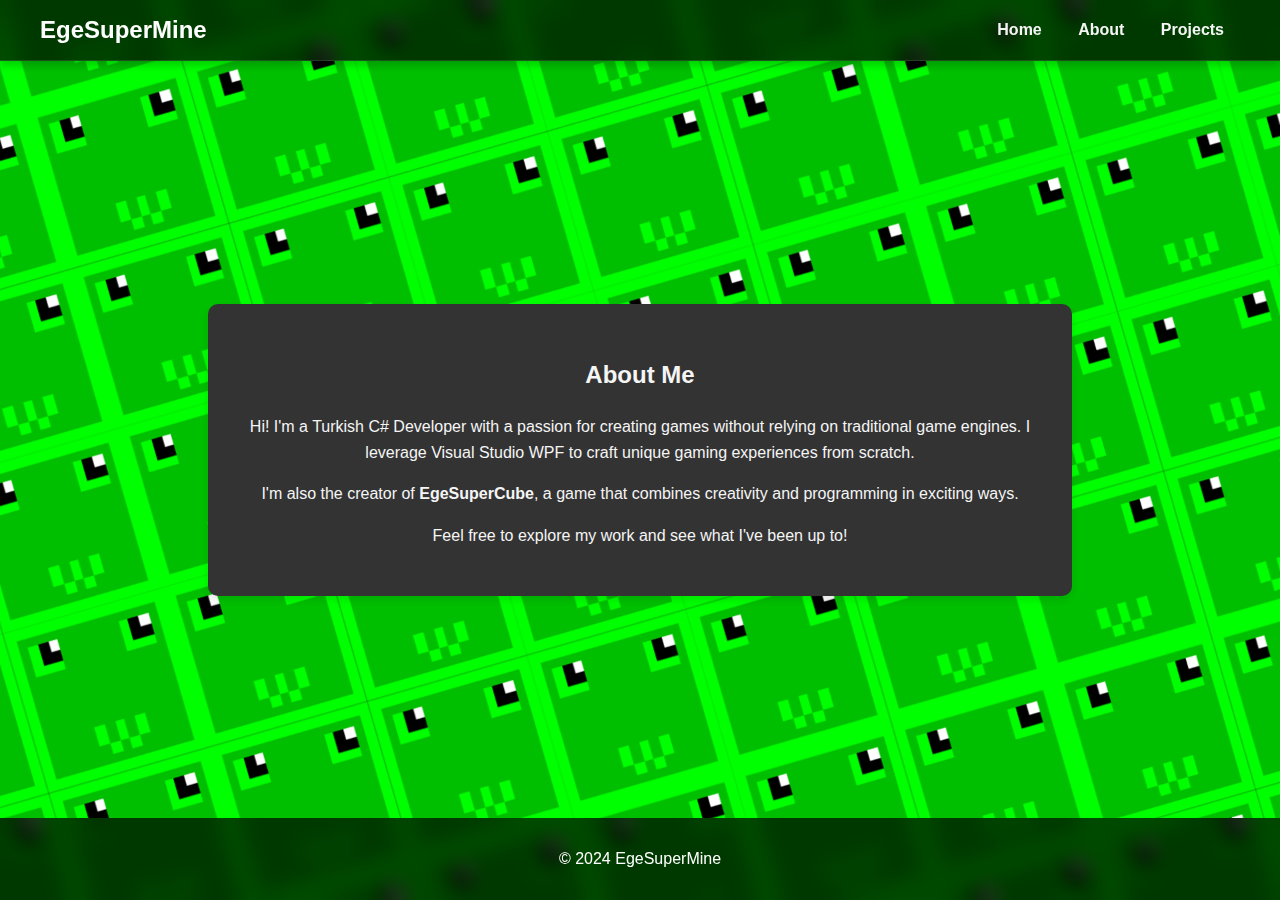
<file: about.html>
<!DOCTYPE html>
<html lang="en">
<head>
  <meta charset="UTF-8">
  <meta name="viewport" content="width=device-width, initial-scale=1.0">
  <title>About - EgeSuperMine</title>
  <link rel="stylesheet" href="styles.css">
  <style>
body {
  margin: 0;
  font-family: 'Arial', sans-serif;
  color: #f5f5f5;
  background-color: #1a1a1a; /* Fallback color if the image fails to load */
  background-image: url('egebutermmmidk.png'); /* URL to your background image */
  background-size: cover; /* Cover the entire viewport */
  background-position: center; /* Center the image */
  background-repeat: no-repeat; /* Prevent repeating of the image */
  display: flex;
  justify-content: center;
  align-items: center;
  min-height: 100vh;
  text-align: center;
  overflow: hidden;
}




/* Content Section */
.content {
  padding: 2rem;
  max-width: 800px;
  width: 100%;
  background-color: #333;
  border-radius: 10px;
  box-shadow: 0 4px 8px rgba(0, 0, 0, 0.1);
  text-align: center;
  line-height: 1.6;
}



/* Responsive Design */
@media (max-width: 768px) {
  .content {
    padding: 1rem;
    margin: 2rem auto;
  }
}
  </style>
</head>
<body>
  <nav>
    <div class="container">
      <h1>EgeSuperMine</h1>
      <div>
        <a href="../Website/index.html">Home</a>
        <a href="about.html" class="active">About</a>
        <a href="projects.html">Projects</a>
      </div>
    </div>
  </nav>

  <div class="content">
    <h2>About Me</h2>
    <p>Hi! I'm a Turkish C# Developer with a passion for creating games without relying on traditional game engines. I leverage Visual Studio WPF to craft unique gaming experiences from scratch.</p>
    <p>I'm also the creator of <strong>EgeSuperCube</strong>, a game that combines creativity and programming in exciting ways.</p>
    <p>Feel free to explore my work and see what I've been up to!</p>
  </div>

  <footer>
    <p>&copy; 2024 EgeSuperMine</p>
  </footer>
</body>
</html>
</file>
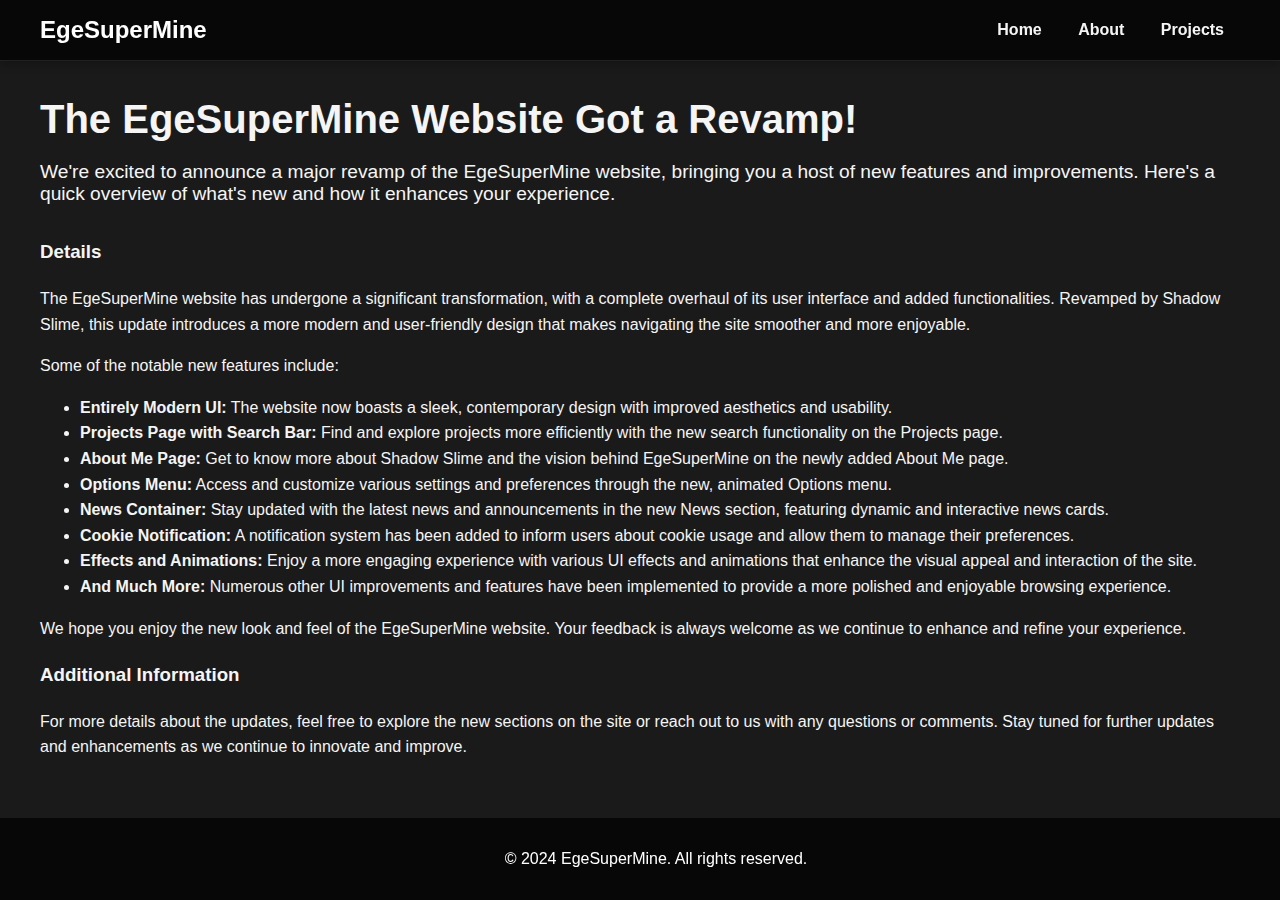
<file: revamp150724.html>
<!DOCTYPE html>
<html lang="en">
<head>
  <meta charset="UTF-8">
  <meta name="viewport" content="width=device-width, initial-scale=1.0">
  <title>News Info - EgeSuperMine</title>
  <link rel="stylesheet" href="styles.css">
  <style>
    /* Global Styles */
    body {
      margin: 0;
      font-family: 'Arial', sans-serif;
      color: #f5f5f5;
      background-color: #1a1a1a;
    }



    /* Main Content */
    .main-content {
      max-width: 1200px;
      margin: 2rem auto;
      padding: 2rem;
    }

    .news-info-title {
      font-size: 2.5rem;
      margin-bottom: 1rem;
    }

    .news-info-description {
      font-size: 1.2rem;
      margin-bottom: 2rem;
    }

    .news-info-content {
      font-size: 1rem;
      line-height: 1.6;
    }


  </style>
</head>
<body>
    <nav>
        <div class="container">
          <h1>EgeSuperMine</h1>
          <div>
            <a href="../index.html">Home</a>
            <a href="../pages/about.html">About</a>
            <a href="../pages/projects.html">Projects</a>
          </div>
        </div>
      </nav>

  <div class="main-content">
    <h2 class="news-info-title">The EgeSuperMine Website Got a Revamp!</h2>
    <p class="news-info-description">We're excited to announce a major revamp of the EgeSuperMine website, bringing you a host of new features and improvements. Here's a quick overview of what's new and how it enhances your experience.</p>
    <div class="news-info-content">
      <h3>Details</h3>
      <p>The EgeSuperMine website has undergone a significant transformation, with a complete overhaul of its user interface and added functionalities. Revamped by Shadow Slime, this update introduces a more modern and user-friendly design that makes navigating the site smoother and more enjoyable.</p>
      <p>Some of the notable new features include:</p>
      <ul>
        <li><strong>Entirely Modern UI:</strong> The website now boasts a sleek, contemporary design with improved aesthetics and usability.</li>
        <li><strong>Projects Page with Search Bar:</strong> Find and explore projects more efficiently with the new search functionality on the Projects page.</li>
        <li><strong>About Me Page:</strong> Get to know more about Shadow Slime and the vision behind EgeSuperMine on the newly added About Me page.</li>
        <li><strong>Options Menu:</strong> Access and customize various settings and preferences through the new, animated Options menu.</li>
        <li><strong>News Container:</strong> Stay updated with the latest news and announcements in the new News section, featuring dynamic and interactive news cards.</li>
        <li><strong>Cookie Notification:</strong> A notification system has been added to inform users about cookie usage and allow them to manage their preferences.</li>
        <li><strong>Effects and Animations:</strong> Enjoy a more engaging experience with various UI effects and animations that enhance the visual appeal and interaction of the site.</li>
        <li><strong>And Much More:</strong> Numerous other UI improvements and features have been implemented to provide a more polished and enjoyable browsing experience.</li>
      </ul>
      <p>We hope you enjoy the new look and feel of the EgeSuperMine website. Your feedback is always welcome as we continue to enhance and refine your experience.</p>
      <h3>Additional Information</h3>
      <p>For more details about the updates, feel free to explore the new sections on the site or reach out to us with any questions or comments. Stay tuned for further updates and enhancements as we continue to innovate and improve.</p>
    </div>
  </div>
  

  <footer>
    <p>&copy; 2024 EgeSuperMine. All rights reserved.</p>
  </footer>
</body>
</html>
</file>
<file: styles.css>
/* styles.css */
body {
  font-family: Arial, sans-serif;
  margin: 0;
  padding: 0;
  background-color: #f4f4f4;
  color: #333;
  overflow-x: hidden;
}

.header {
  background-color: #333;
  color: #fff;
  padding: 20px;
  text-align: center;
  box-shadow: 0 4px 8px rgba(0, 0, 0, 0.2);
  transition: background-color 0.3s ease;
}

.header:hover {
  background-color: #555;
}

.nav {
  display: flex;
  justify-content: center;
  background-color: #222;
  padding: 10px;
  box-shadow: 0 2px 4px rgba(0, 0, 0, 0.2);
}

.nav a {
  color: #fff;
  text-decoration: none;
  padding: 10px 20px;
  margin: 0 5px;
  border-radius: 5px;
  transition: background-color 0.3s ease, color 0.3s ease;
}

.nav a:hover {
  background-color: #444;
}

.nav a.active {
  background-color: #4caf50; /* Bright Lime */
  color: #fff;
}

.content {
  padding: 20px;
  max-width: 800px;
  margin: auto;
  background-color: #fff;
  border-radius: 10px;
  box-shadow: 0 4px 8px rgba(0, 0, 0, 0.1);
  transition: box-shadow 0.3s ease;
}

.content:hover {
  box-shadow: 0 6px 12px rgba(0, 0, 0, 0.2);
}

.footer {
  background-color: #333;
  color: #fff;
  text-align: center;
  padding: 10px;
  position: fixed;
  bottom: 0;
  width: 100%;
  box-shadow: 0 -2px 4px rgba(0, 0, 0, 0.2);
}

/* Animations */
@keyframes fadeIn {
  from {
    opacity: 0;
  }
  to {
    opacity: 1;
  }
}

@keyframes slideUp {
  from {
    transform: translateY(10px);
    opacity: 0;
  }
  to {
    transform: translateY(0);
    opacity: 1;
  }
}

header, nav, .content, footer {
  animation: fadeIn 1s ease;
}

nav a {
  animation: slideUp 0.5s ease;
}

/* styles.css additions */
.news {
  padding: 20px;
  background-color: #fff;
  border-radius: 10px;
  max-width: 800px;
  margin: auto;
  box-shadow: 0 4px 8px rgba(0, 0, 0, 0.1);
}

.news-card {
  background: #f9f9f9;
  border-radius: 10px;
  padding: 15px;
  margin: 15px 0;
  box-shadow: 0 2px 4px rgba(0, 0, 0, 0.1);
  transition: box-shadow 0.3s ease;
}

.news-card:hover {
  box-shadow: 0 4px 8px rgba(0, 0, 0, 0.2);
}

.news-card a {
  text-decoration: none;
  color: #4caf50; /* Bright Lime */
  font-weight: bold;
}

.news-card a:hover {
  text-decoration: underline;
}

    /* Navigation Bar */
    nav {
      position: fixed;
      top: 0;
      width: 100%;
      background: rgba(0, 0, 0, 0.7);
      border-bottom: 1px solid rgba(255, 255, 255, 0.1);
      backdrop-filter: blur(10px);
      box-shadow: 0 4px 8px rgba(0, 0, 0, 0.2);
      z-index: 1000;
    }

    nav .container {
      max-width: 1200px;
      margin: 0 auto;
      display: flex;
      justify-content: space-between;
      align-items: center;
      padding: 1rem;
    }

    nav h1 {
      color: #fff;
      margin: 0;
      font-size: 1.5rem;
    }

/* Navigation Bar Links */
    nav a {
      color: #f5f5f5;
      text-decoration: none;
      margin: 0 1rem;
      font-weight: bold;
      position: relative;
      padding-bottom: 5px; /* Ensure space for the underline */
      transition: color 0.3s; /* Smooth color transition */
    }

    nav a:hover {
      color: #00ff2a;
    }

    /* Underline effect */
    nav a::after {
      content: '';
      display: block;
      height: 2px;
      background: #00ff2a;
      position: absolute;
      left: 0;
      bottom: 0; /* Align to the bottom of the link */
      width: 100%;
      transform: scaleX(0); /* Start from 0 width */
      transform-origin: bottom left; /* Scale from the left */
      transition: transform 0.3s ease-out; /* Smooth scaling transition */
    }

    nav a:hover::after {
      transform: scaleX(1); /* Scale to full width */
    }

    nav a:hover::after {
      width: 100%;
    }

        /* Footer */
        footer {
          text-align: center;
          padding: 1rem;
          background-color: rgba(0, 0, 0, 0.7);
          position: fixed;
          bottom: 0;
          width: 100%;
          color: #fff;
          backdrop-filter: blur(10px);
        }
</file>
